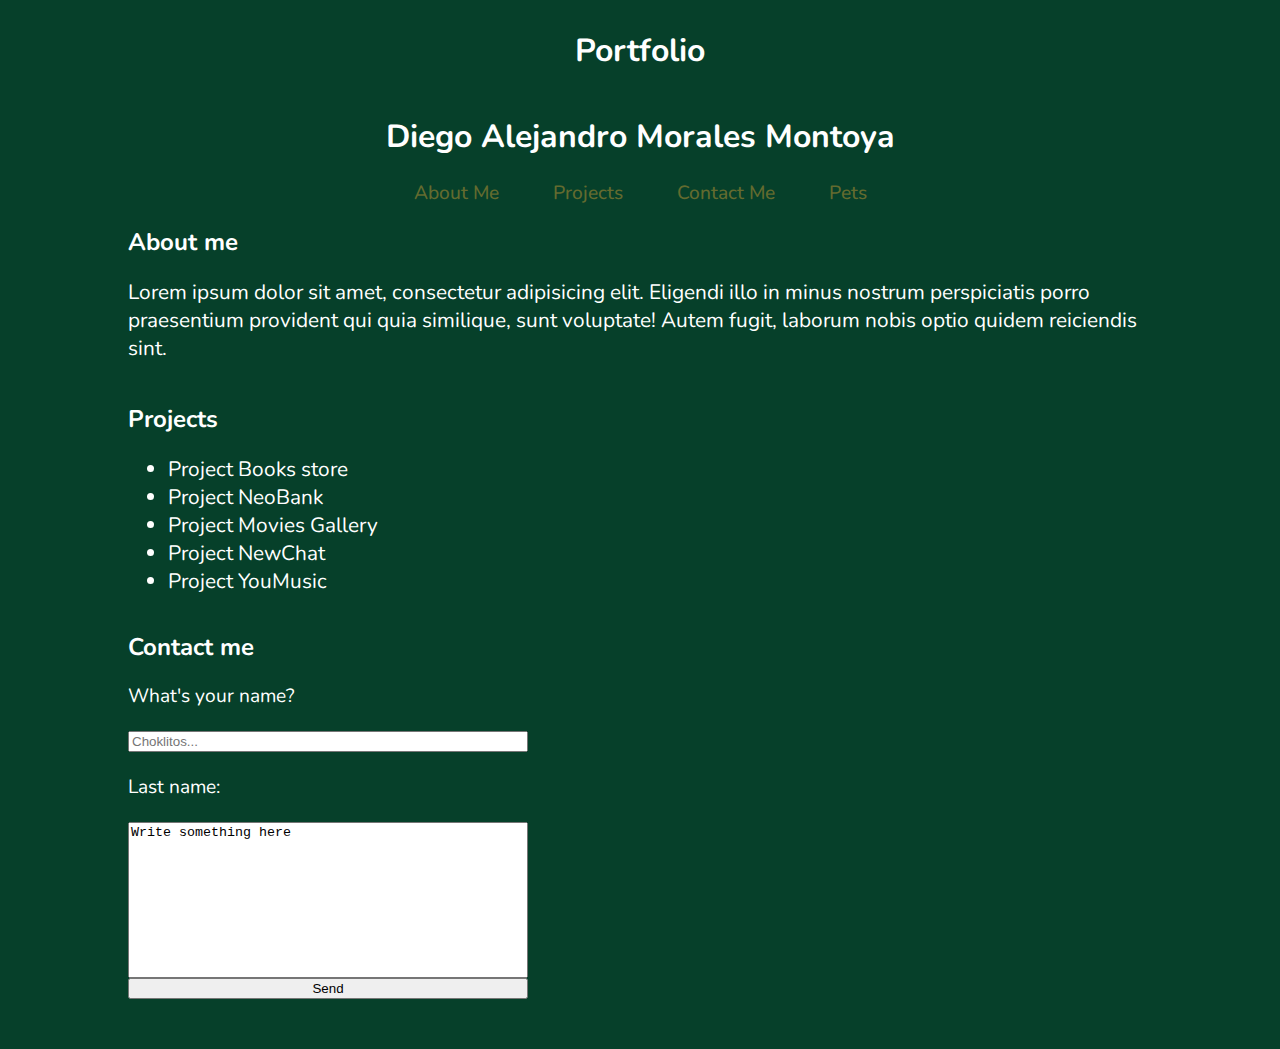
<file: portfolio/index.html>
<!DOCTYPE html>
<html lang="en">
<head>
    <meta charset="UTF-8">
    <title>Title</title>

    <link rel="preconnect" href="https://fonts.googleapis.com">
    <link rel="preconnect" href="https://fonts.gstatic.com" crossorigin>
    <link href="https://fonts.googleapis.com/css2?family=Nunito:ital,wght@0,200..1000;1,200..1000&display=swap" rel="stylesheet">

    <link rel="stylesheet" href="styles.css">
</head>
<body class="portfolioBody">
    <header>
        <h1>Portfolio</h1>
        <h1>Diego Alejandro Morales Montoya</h1>
        <nav>
            <a href="#aboutMe">About Me</a>
            <a href="#aboutMe">Projects</a>
            <a href="#projects">Contact Me</a>
            <a href="pets.html">Pets</a>
        </nav>
    </header>

    <section id="aboutMe">
        <h2>About me</h2>
        <p>Lorem ipsum dolor sit amet, consectetur adipisicing elit. Eligendi illo in minus nostrum perspiciatis porro
            praesentium provident qui quia similique, sunt voluptate! Autem fugit, laborum nobis optio quidem
            reiciendis sint.
        </p>
    </section>

    <section id="projects">
        <h2>Projects</h2>
        <ul>
            <li>Project Books store</li>
            <li>Project NeoBank</li>
            <li>Project Movies Gallery</li>
            <li>Project NewChat</li>
            <li>Project YouMusic</li>
        </ul>
    </section>

    <section id="contactMe">
        <h2>Contact me</h2>
        <form>
            <label for="name">What's your name?</label><br>
            <input type="text" id="name" name="name" placeholder="Choklitos..."><br>
            <label for="bigText">Last name:</label><br>
            <textarea id="bigText" name="bigText" rows="10" cols="50" placeholder="I want to know more about HTML">Write something here</textarea>
            <button type="button">Send</button>
        </form>
    </section>

</body>
</html>
</file>
<file: portfolio/styles.css>
:root {
    --links-color: #636b2f;
    --hover-color: #2d6f41;
    --shadow-color: #2d6037;
    --background-color: #06402a;
}

html {
    width: 100%;
    height: 100vh;
    font-family: "Nunito", sans-serif;
    font-optical-sizing: auto;
    font-weight: 400;
    font-style: normal;

    display: flex;
    flex-direction: column;
    align-items: center;
}

body {
    padding-bottom: 50px;
}

h1 {
    font-size: 2rem;
}

p, li {
    font-size: 1.3rem;
}

label {
    font-size: 1.2rem;
}

a {
    text-decoration: none;
    font-weight: 500 !important;
    color:  var(--links-color);
    transition: color 0.3s ease, text-shadow 0.3s ease;
    font-size: 1.2rem;
}

a:hover {
    font-style: oblique;
    color: var(--hover-color);
    text-shadow: 5px 5px 5px var(--shadow-color);
}

.portfolioBody {
    width: 80%;
    display: flex;
    flex-direction: column;
    align-items: start;
    background-color: var(--background-color);
    color: white;
}

.portfolioBody header {
    width: 100%;
    display: flex;
    flex-direction: column;
    align-items: center;
    justify-content: space-around;
    text-align: center;
}

.portfolioBody header a {
    padding: 0 25px 0 25px;
}

.projects-objects {
    display: grid;
    grid-template-columns: repeat(5, 1fr);
    gap: 60px;
}

#changeText {
    border: unset;
    border-radius: 5px;
    background-color: var(--links-color);
    color: white;
    width: 100px;
    height: 30px;
    font-size: 1rem;
}

#changeText:active {
    background-color: var(--shadow-color);
}

#contactMe {
    display: flex;
    flex-direction: column;
}

#contactMe form {
    width: 400px;
    display: flex;
    flex-direction: column;
    justify-content: flex-start;
}

form textarea {
    resize: none;
}

@media (max-width: 480px) {
    .portfolioBody header nav {
        width: 100%;
        display: flex;
        flex-direction: column;
        align-items: center;
        justify-content: space-around;
        gap: 10px;
    }

    .projects-objects {
        display: grid;
        grid-template-columns: 1fr;
        gap: 60px;
    }

    #contactMe {
        width: 100%;
        display: flex;
        flex-direction: column;
        margin-bottom: 50px;
    }

    #contactMe form {
        width: 100%;
        display: flex;
        flex-direction: column;
        justify-content: flex-start;
    }
}

@media (min-width: 480px) and (max-width: 768px) {
    .projects-objects {
        display: grid;
        grid-template-columns: 1fr 1fr;
        gap: 60px;
    }
}

.petsBody {
    width: 80%;
    display: flex;
    flex-direction: column;
    align-items: center;
    background-color: var(--background-color);
    color: white;
}

.petsBody section,
.petsBody a {
    margin-bottom: 100px;
}

.petsGallery {
    display: grid;
    grid-template-columns: repeat(3, 1fr);
    grid-gap: 25px;
    grid-row-gap: 40px;
    grid-auto-rows: minmax(100px, auto);
}

.petsGallery article {
    max-width: 300px;
    height: 300px;
    transition: transform 0.3s ease-in-out;
}

.img-container {
    width: 100%;
    height: 90%;
}

.petsGallery article:hover {
    transform: scale(1.04);
}

.img-container img {
    width: 100%;
    height: 100%;
    object-fit: cover;
    border-radius: 10px;
    box-shadow: 3px 3px 3px #006650;
}

@media (max-width: 480px) {
    .petsGallery article {
        max-width: 300px;
        height: auto;
        overflow: hidden;
    }

    .petsGallery {
        display: grid;
        grid-template-columns: repeat(2, 1fr);
        grid-gap: 12px;
        grid-auto-rows: minmax(100px, auto);
    }

    .img-container {
        width: 150px;
        height: 100px;
    }
}

@media (min-width: 480px) and (max-width: 768px){
    .petsGallery article {
        max-width: 250px;
        height: 200px;
    }

    .petsGallery {
        display: grid;
        grid-template-columns: repeat(3, 1fr);
        grid-gap: 25px;
        grid-row-gap: 50px;
        grid-auto-rows: minmax(100px, auto);
    }
}

.modal {
    display: none;
    position: fixed;
    z-index: 1;
    left: 0; top: 0;
    width: 100%; height: 100%;
    overflow: auto;
    background-color: rgba(0,0,0,0.4);
    color: black;
}

.modal-content {
    display: grid;
    grid-template-columns: 95% 5%;
    place-items: center;
    background-color: grey;
    margin: 15% auto;
    padding: 20px;
    border: 1px solid #888;
    border-radius: 10px;
    width: 50%;
    color: black;
}

.modal-content span {
    display: flex;
    flex-direction: column;
    justify-content: center;
    align-items: center;
    border-radius: 10px;
    cursor: pointer;
    width: 100%;
    height: 100%;
    background-color: var(--links-color);
}

.modal-content span:active {
    border: unset;
    background-color: var(--shadow-color);
    color: white;
}

@media (max-width: 480px) {
    .modal-content span {
        width: 30px;
        height: 60%;
    }

.img-container {
}
}
</file>
